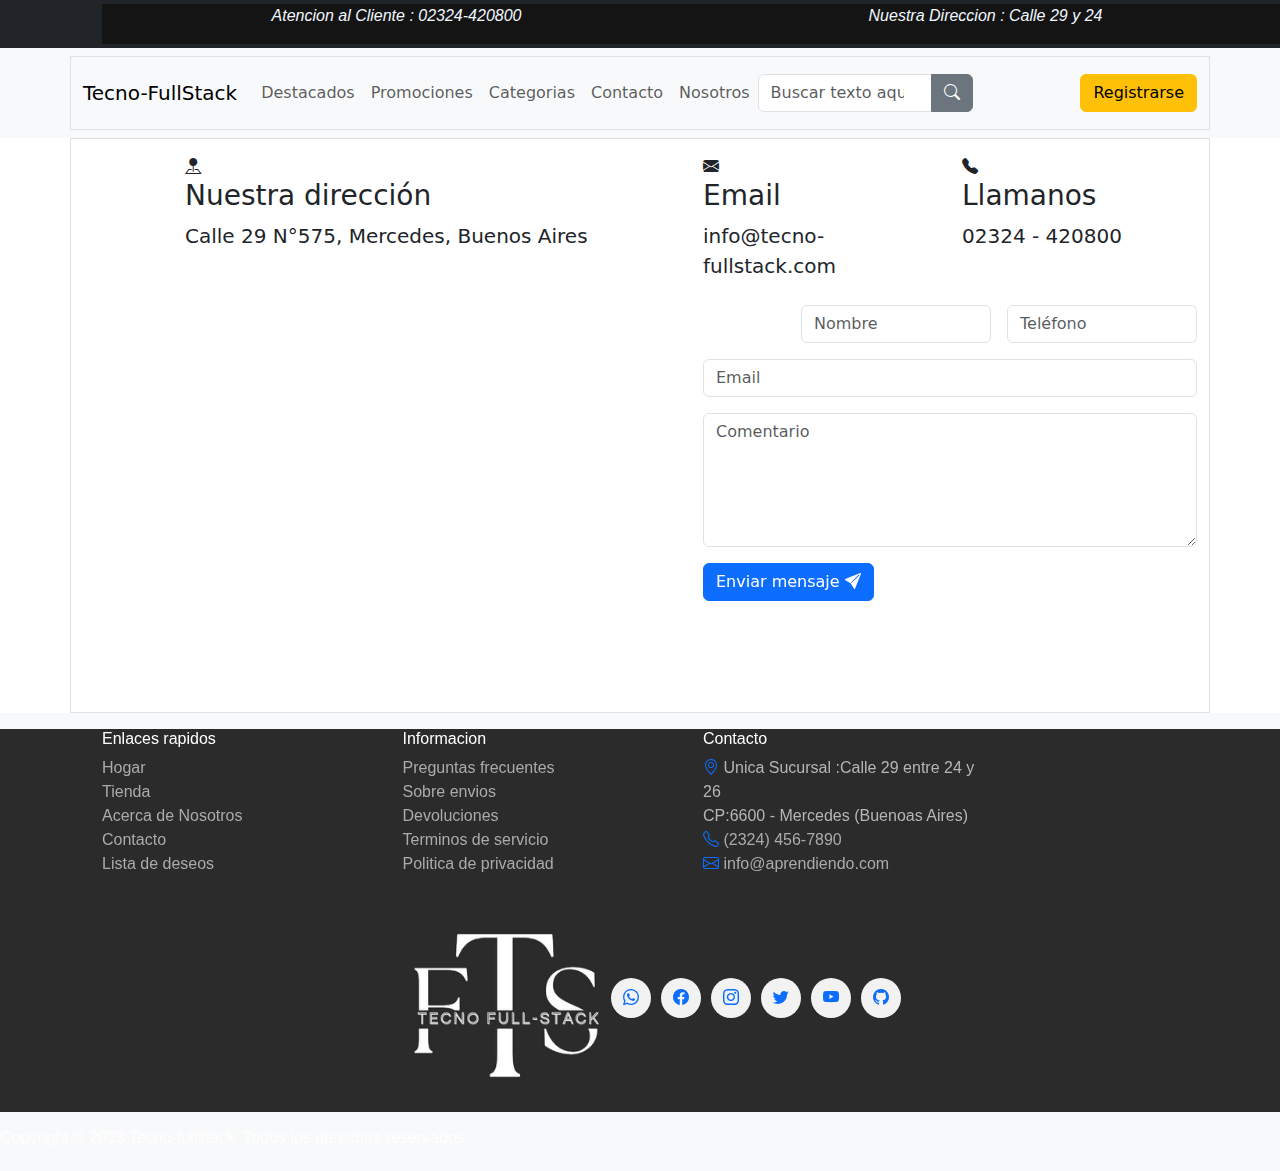
<file: contacto.html>
<!DOCTYPE html>
<html lang="es">
<head>
        <meta charset="utf-8">
        <meta name="viewport" content="width=device-width, initial-scale=1">
        <title>Tecno-FullStack</title>
        <link rel="preconnect" href="https://cdn.jsdelivr.net" crossorigin="">
        <link rel="preconnect" href="https://fonts.gstatic.com" crossorigin="">
        <link rel="preconnect" href="https://fonts.googleapis.com">
        <link rel="stylesheet" href="https://cdn.jsdelivr.net/npm/bootstrap@5.2.3/dist/css/bootstrap.min.css">
        <link rel="stylesheet" href="https://cdn.jsdelivr.net/npm/bootstrap-icons@1.10.2/font/bootstrap-icons.css">
        <link href="https://fonts.googleapis.com/css2?family=Comfortaa:wght@300;500&amp;family=Roboto:wght@300;400;700&amp;display=swap" rel="stylesheet">
        <script src="https://code.jquery.com/jquery-3.2.1.slim.min.js" integrity="sha384-KJ3o2DKtIkvYIK3UENzmM7KCkRr/rE9/Qpg6aAZGJwFDMVNA/GpGFF93hXpG5KkN" crossorigin="anonymous"></script>
        <script src="https://cdnjs.cloudflare.com/ajax/libs/popper.js/1.12.9/umd/popper.min.js" integrity="sha384-ApNbgh9B+Y1QKtv3Rn7W3mgPxhU9K/ScQsAP7hUibX39j7fakFPskvXusvfa0b4Q" crossorigin="anonymous"></script>
        <script src="https://maxcdn.bootstrapcdn.com/bootstrap/4.0.0/js/bootstrap.min.js" integrity="sha384-JZR6Spejh4U02d8jOt6vLEHfe/JQGiRRSQQxSfFWpi1MquVdAyjUar5+76PVCmYl" crossorigin="anonymous"></script>
        <link rel="stylesheet"  tybe="" href="estilos.css">

</head>
    <body id="homePage" >
   
     <header>
       
      <div class="container-fluid bg-dark py-1">
            <div class="row bg-dark">
                <div class="col-lg-6 col1" >
                  <p class="info fst-italic text-center">Atencion al Cliente : 02324-420800</p>    
                </div>
                <div class="col-lg-6 col1">
                  <p class="info fst-italic text-center" > Nuestra Direccion : Calle 29 y 24 </p>    
                </div>      
              </div>   
      </div>

      <nav class="navbar navbar-light bg-light navbar-expand-lg">
            <div class="container bg-light py-3  border">
              
              <div class="modal fade" id="sesionuser">
                <div class="modal-dialog">
                  <div class="modal-content">
                    <!-- cabecera del diálogo -->
                      <div class="modal-header">
                          <h4 class="modal-title">Inicio de Sesion</h4>
                      </div>
                      <div class="modal-body">
                          <label for="usuario">Nombre de usuario:</label>
                          <input type="text" class="form-control" id="usuario" name="usuario">
                      </div>
                      <div class="modal-body">
                          <label for="clave">Ingrese clave:</label>
                          <input type="password" class="form-control" id="clave" name="clave">
                      </div>
                    <!-- pie del diálogo -->
                      <div class="modal-footer">
                          <a href="404.html" class="btn btn-lg btn-primary me-2" >Entrar</a>
                          <button type="button" class="btn btn-lg btn-primary me-2" data-dismiss="modal">Cerrar</button>
                      </div>
                  </div>
                </div>
              </div>
              
              <div class="modal fade" id="registrouser">
                  <div class="modal-dialog">
                       <div class="modal-content">
                          <!-- cabecera del diálogo -->
                        
                          <div class="modal-header">
                            <h4 class="modal-title">Registrate ¿Ya tenés una cuenta?</h4>
                            <button type="button" class="btn btn-link" data-dismiss="modal" data-toggle="modal" data-target="#sesionuser">Ingresar</button>
                          </div>
                            
                            <div class="modal-body">
                                <label for="usuario">Nombre</label>
                                <input type="text" class="form-control" id="usuario" name="usuario">
                            </div>
                            <div class="modal-body">
                                <label for="usuario">Apellido</label>
                                <input type="text" class="form-control" id="apellido" name="usuario">
                            </div> 
                            <div class="modal-body">
                                <label for="usuario">E-Mail</label>
                                <input type="text" class="form-control" id="mail" name="usuario">
                            </div> 
                            <div class="modal-body">
                                <label for="clave">Ingrese clave:</label>
                                <input type="password" class="form-control" id="clave" name="clave">
                            </div>
                          <!-- pie del diálogo -->
                            <div class="modal-footer">
                                  <a href="404.html" class="btn btn-lg btn-primary me-2 text-center" >CREAR CUENTA</a>
                            </div>
                        </div>  
                    </div>  
               </div>
              
               <a href="" class="navbar-brand"> Tecno-FullStack </a>
              <button type="button" class="navbar-toggler" data-bs-toggle="collapse" data-bs-target="#navbar" aria-controls="navbar" aria-expanded="true" aria-label="Toggle navigation">
                <span class="navbar-toggler-icon"></span>
              </button>
              <div id="navbar" class="navbar-collapse mb-2 mb-lg-0 collapse show">
                <ul class=" navbar-nav   mb-2  mb-lg-0  me-auto ">
                  <li class="nav-item">
                    <a href="index.html" class="nav-link">
                      Destacados
                    </a>
                  </li>
                  <li class="nav-item">
                    <a href="index.html" class="nav-link">
                      Promociones
                    </a>
                  </li>
                  <li class="nav-item">
                    <a href="index.html" class="nav-link">
                      Categorias
                    </a>
                  </li>
                  <li class="nav-item">
                    <a href="#contacto" class="nav-link">
                      Contacto
                    </a>
                  </li>
                  <li class="nav-item">
                    <a href="nosotros.html" class="nav-link">
                      Nosotros
                    </a>
                  </li>  
                       

                </ul>

                <form class=" mb-3 mb-lg-0  me-lg-2 ">
                  <div class="input-group">
                    <input type="search" class="form-control" placeholder="Buscar texto aquí" aria-label="Search products here">
                    <button type="submit" class="btn btn-secondary">
                      <i class="bi-search" title="search" aria-hidden="true"> </i>
                      <span class="sr-only d-none">Buscar
                      </span>
                    </button>
                  </div>
                </form>
              
                <a href="#" class="btn btn-outline-light me-2" data-toggle="modal" data-target="#sesionuser">Ingresar</a>
                <a href="#" class="btn btn-warning" data-toggle="modal" data-target="#registrouser">Registrarse</a>
            </div>
        </nav>
    </header>

   
    <!--Principio del contacto Agregado por JON 28-04-2023---->
     <section id="contacto">
      <div  class="container border py-3">   
        <div class="row">
                    <div class="col-lg-6">
                      <div class="info-box mb-4">
                        <i class="bi bi-pin-map-fill"></i>
                        <h3>Nuestra dirección</h3>
                        <p class="lead">Calle 29 N°575, Mercedes, Buenos Aires</p>
                      </div>
                    </div>

                    <div class="col-lg-3 col-md-6">
                      <div class="info-box mb-4">
                        <i class="bi bi-envelope-fill"></i>
                        <h3>Email</h3>
                        <p class="lead">info@tecno-fullstack.com</p>
                      </div>
                    </div>

                    <div class="col-lg-3 col-md-6">
                      <div class="info-box  mb-4">
                        <i class="bi bi-telephone-fill"></i>
                        <h3>Llamanos</h3>
                        <p class="lead">02324 - 420800</p>
                      </div>
                    </div>
        </div>
        <div class="row">
              <div class="col-lg-6">
                   <iframe class="mb-4 mb-lg-0" src="https://www.google.com/maps/embed?pb=!1m18!1m12!1m3!1d1337.0546587437907!2d-59.43192128099833!3d-34.65147044517663!2m3!1f0!2f0!3f0!3m2!1i1024!2i768!4f13.1!3m3!1m2!1s0x95bc7373883bc5e9%3A0x24fc682729bb8d71!2sMunicipalidad%20de%20Mercedes!5e0!3m2!1ses!2sar!4v1682172654152!5m2!1ses!2sar" frameborder="0" style="border:0; width: 100%; height: 384px;" allowfullscreen></iframe>
              </div>

              <div class="col-lg-6">
                    <form>
                      <div class="row g-3">
                        <div class="col-md-6 form-group">
                          <input type="text" class="form-control" placeholder="Nombre" required>
                        </div>
                        <div class="col-md-6 form-group">
                          <input type="number" class="form-control"  placeholder="Teléfono" required pattern="[0-9]">   
                        </div>
                      </div>
                      <div class="form-group mt-3">
                        <input type="email" class="form-control" placeholder="Email" required pattern="[a-zA-Z0-9_]+([.][a-zA-Z0-9_]+)*@[a-zA-Z0-9_]+([.][a-zA-Z0-9_]+)*[.][a-zA-Z]{1,5}">            
                      </div>
                      <div class="form-group mt-3 mb-3">
                        <textarea class="form-control" rows="5" placeholder="Comentario" required></textarea>
                      </div>
                      <button type="submit" class="btn btn-primary"></a>Enviar mensaje <i class="bi bi-send-fill"></i></button>
                  </form>
              </div>
        </div>
    </div>  
  </section>
<!--Fin contacto Agregado por JON 28-04-2023-->

<!-- footer links -- Agregado por Tobias 28-04-2023-->
<footer class="bg-light py-3" >
       
    <div class="fote">
      <div class="row">
            <div class="col-sm-6 col-lg-3">
              <h6>Enlaces rapidos</h6>
              <ul class="list-unstyled">
                <li><a href="404.html">Hogar</a></li>
                <li><a href="404.html">Tienda</a></li>
                <li><a href="nosotros.html">Acerca de Nosotros</a></li>
                <li><a href="contacto.html">Contacto</a></li>
                <li><a href="#">Lista de deseos</a></li> 
              </ul>
            </div>
            <div class="col-sm-6 col-lg-3">
              <h6>Informacion</h6>
              <ul class="list-unstyled">
                <li><a href="404.html">Preguntas frecuentes</a></li>
                <li><a href="404.html">Sobre envios</a></li>
                <li><a href="404.html">Devoluciones</a></li>
                <li><a href="404.html">Terminos de servicio</a></li>
                <li><a href="404.html">Politica de privacidad</a></li>
              </ul>
            </div>
            <div class="col-sm-6 col-lg-3">
              <h6>Contacto</h6>
              <address>
                <i class="bi-geo-alt text-primary"></i>
                Unica Sucursal :Calle 29 entre 24 y 26<br>
                CP:6600 - Mercedes (Buenoas Aires)<br>
                <i class="bi-telephone text-primary"></i>
                <a href="tel:+1234567890">(2324)&nbsp;456‑7890</a>
                <br>
                <i class="bi-envelope text-primary"></i>
                <a href="mailto:info@domain.com">info@aprendiendo.com</a>
              </address>
            </div>
            </div>
                  <ul class="icon">
                    <img src="logo.ico" class="imag" alt="..." width="200" height="200">
                    <li>
                      <i class="bi-whatsapp text-primary"></i>
                    </li>
                    <li>
                      <a href="https://www.facebook.com/" target="_blank">
                      <i class="bi-facebook text-primary"></i>
                    </li>
                    <li>
                      <a href="https://www.instagram.com/" target="_blank"></a>
                      <i class="bi-instagram text-primary"></i>
                    </li>
                    <li>
                      <i class="bi-twitter text-primary"></i></li>
                    <li>
                      <a href="https://www.youtube.com/" target="_blank"></a>
                      <i class="bi-youtube text-primary"></i></li>
                    <li><i class="bi-github text-primary "></i></li>
                  </ul>
                </div class="copyright">
                <div>
                <h6>Copyright © 2023 Tecno-fullstack. Todos los derechos reservados.</h6>
              </div>
            </div>
       </div>
  
  </div>      
</footer>
    <!-- Fin footer -- Agregado por Tobias 28-04-2023-->  
     <script async="" src="https://cdn.jsdelivr.net/npm/bootstrap@5.2.3/dist/js/bootstrap.bundle.min.js"></script>
  </body>
</file>
<file: estilos.css>
footer{ 
    margin: auto;
    justify-content: center;
    align-items: center;
    background-color: rgb(79, 79, 79);
    color: rgb(181, 181, 181);
    font-family: Verdana, Geneva, Tahoma, sans-serif;
    width: 100%;   
}
.fote {
    background-color: rgb(43, 43, 43);  
} 
.fote a{
    text-decoration: none;
    color: rgb(170, 170, 170);
    margin-left: 0px;
}
footer h6{
    color: rgb(255, 255, 255);
    margin-left: 0px;
}
footer li :hover{
    color: #ffffff;
}
.row{
    margin-left: 90px;
}
.imag{  
    width: 200px;
    height: 220px;
}
.icon{
    text-align: center;    
    display: flex;
    justify-content: center;
    align-items: center;
 }
.icon li{
    list-style: none;
}
.icon li i{   
   color: #e7e7e7;
   display: inline-block;
   height: 40px;
   width: 40px;
   margin: 0 5px;
   overflow: hidden;
   background: #f2f2f2;
   border-radius: 40px;
   cursor: pointer;
   line-height: 40px;
   text-align: center;   
   
}
.info{
    font-size:medium;
    font-family:'Franklin Gothic Medium', 'Arial Narrow', Arial, sans-serif;
    color:#f0f8ff;
    align-items:center;
  }
  .col1 {
    background-color: #121111d0;
  }
  .redondo{
      display: block;
      height:300px;
      width:300px;
      background-size: 300px 300px;
      background-position:center;
      border-radius: 50%;
      border-style:initial;
  }
</file>
